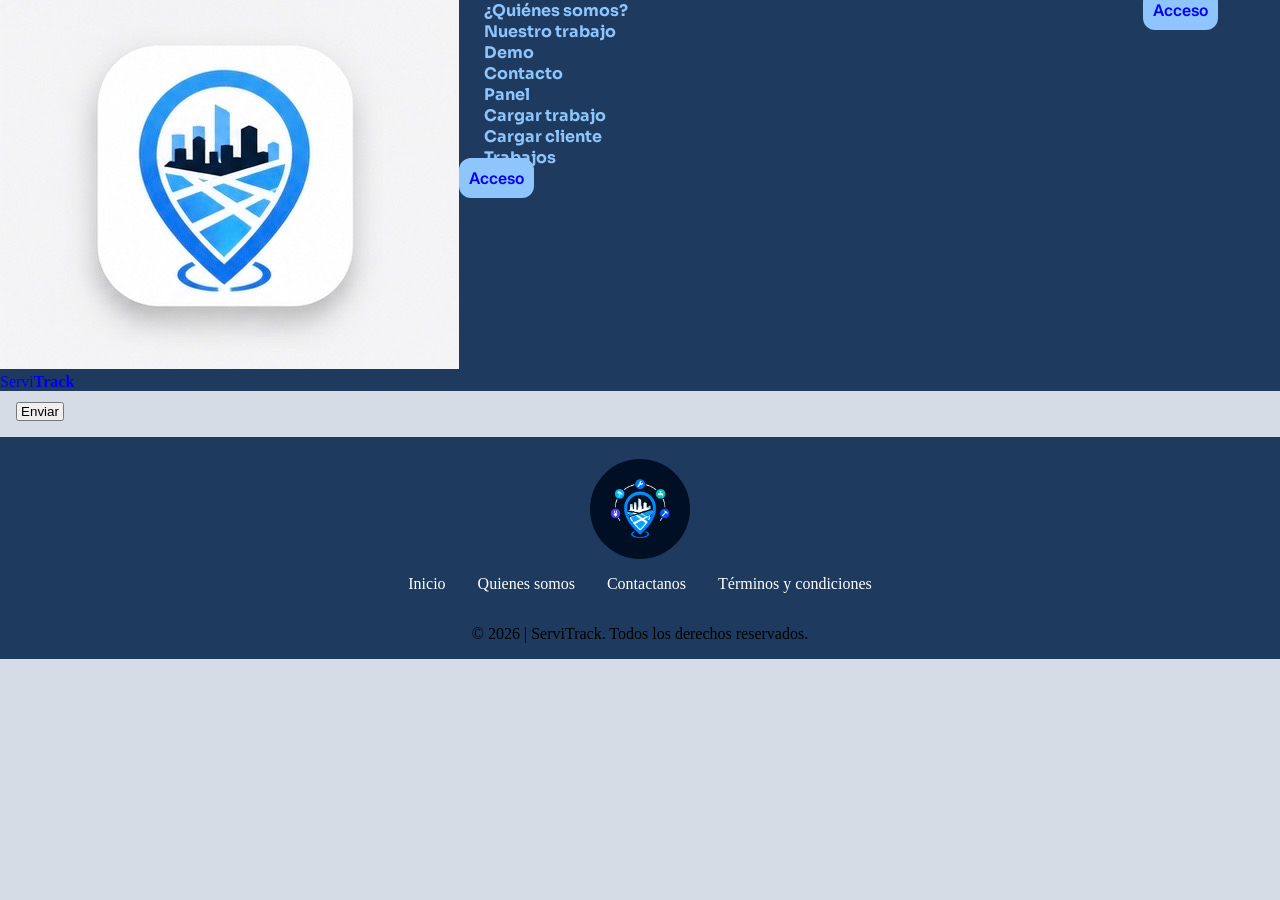
<file: rama-agus/contactanos.html>
<!DOCTYPE html>
<html lang="en">

<head>
    <meta charset="UTF-8">
    <meta name="viewport" content="width=device-width, initial-scale=1.0">
    <title>Servitrack | contactanos</title>
    <link rel="icon" href="./img/logo3.0.jpeg">
    <link rel="stylesheet" href="./css/style.css">
</head>

<body>
   
    <!--ACA esta el form de contactanos-->
     <header class="cabecera">
        <a class="son-grid1 marca" href="#inicio">
            <span class="marca-icono"><img src="./img/logo3.0.jpeg" alt=""></span>
            <span class="marca-texto">Servi<b>Track</b></span>
        </a>
        <button id="menu-btn" type="button" aria-label="Abrir menú" aria-expanded="false">
            <span></span><span></span><span></span>
        </button>
        <nav class="son-grid2" id="menu">
            <ul>
                <li><a class="items-menu" href="#quienes">¿Quiénes somos?</a></li>
                <li><a class="items-menu" href="#trabajo">Nuestro trabajo</a></li>
                <li><a class="items-menu" href="#demo">Demo</a></li>
                <li><a class="items-menu" href="#contacto">Contacto</a></li>
                <li><a class="items-menu" href="php/panel.php">Panel</a></li>
                <li><a class="items-menu" href="CargaDeTrabajo.html">Cargar trabajo</a></li>
                <li><a class="items-menu" href="CargaDeClientes.html">Cargar cliente</a></li>
                <li><a class="items-menu" href="php/trabajos.php">Trabajos</a></li>
                <li class="solo-movil"><a class="boton" href="./acceso.php">Acceso</a></li>
            </ul>
        </nav>
        <div class="son-grid3"><a class="boton" href="php/acceso.php">Acceso</a></div>
    </header>
    <!--ACA TERMINA-->

    <main>
        <h1>Contactanos</h1>
        <form action="contactanos.php" method="POST">
            
            <div class="contactanos-div">
                <label for="name">Nombre:</label>
                <input type="text" id="name" name="name" maxlength="150" required>
            </div>
            <div class="contactanos-div">
                <label for="email">Correo electrónico:</label>
                <input type="email" id="email" name="email" maxlength="300" required>
            </div>
            <div class="contactanos-div">
                <label for="tel">Telefono (opcional):</label>
                <input type="text" id="tel" name="tel" maxlength="10">
            </div>
            <div class="contactanos-div">
                <label for="message">Mensaje:</label>
                <textarea id="message" name="message" class="contactanos-msj"  maxlength="500" required></textarea>
            </div>
            <div class="boton-form">
                <button type="submit">Enviar</button>
            </div>
        </form>
    </main>

    <!--ACA comienza el footer, que incluye logo sin texto, links como en el header y boton de descarga de app-->

    <footer class="footer">
        <div class="footer-logo">
            <img src="./img/logo 2.1.png" width="100px" height="100px" alt="Logo ServiTrack">
        </div>

        <nav class="foot-enlace">
            <a href="index.html">Inicio</a>
            <a href="quienes-somos.html">Quienes somos</a>
            <a href="contactanos.html">Contactanos</a>
            <a href="terminos-y-condiciones.html">Términos y condiciones</a>
        </nav>

        <p class="derechos">&copy; 2026 | ServiTrack. Todos los derechos reservados.</p>
</body>

</html>
</file>
<file: rama-agus/css/style.css>
*{
    margin: 0;
    padding: 0;
    box-sizing: border-box;
    text-decoration: none;
    list-style: none;
}

@font-face {
    font-family:'Sora titulo';
    src: url(../font/Sora-Bold.ttf);
}

@font-face {
    font-family:'Sora subtitulo';
    src: url(../font/Sora-SemiBold.ttf);
}

@font-face {
    font-family:'Inter texto';
    src: url(../font/Inter_18pt-Regular.ttf);
}

@font-face {
    font-family:'Inter botones';
    src: url(../font/Inter_24pt-SemiBold.ttf);
}

:root{
    /*COLORES*/
    --blanco-suave: #F7F9FC;
    --negro-suave: #121826;
    --gris-claro: #D6DCE5;
    --gris-oscuro: #4B5563;
    --azul-claro: #8EC5FC;
    --azul-intermedio: #3B82F6;
    --azul-oscuro: #1E3A5F;
    --verde: #34D399;
    --verde-transparente: #34D39980;
    --violeta: #8B5CF6;
    --celeste: #22D3EE;

    /*TIPOGRAFIAS*/
    --titulos: 'Sora titulo', sans-serif;
    --subtitulo: 'Sora subtitulo', sans-serif;
    --texto: 'Inter texto', sans-serif;
    --botones: 'Inter botones', sans-serif;
}

/*ACA esta el header en grid*/
header{
    display: grid;
    grid-template-columns: 0.5fr 2.5fr 0.5fr;
    grid-template-rows: 1fr;
    background-color: var(--azul-oscuro);
    position: fixed;
    top: 0;
    width: 100%;
    z-index: 9999;

}

.header-logo{
    display: flex;
    justify-content: center;
}

.header-nav{
    display: flex;
    align-items: center;
    
}

.header-nav ul {
    display: flex;
    justify-content:space-around;
    align-items: center;
    width: 100%;
}

.items-menu {
    font-family: var(--titulos);
    color: var(--azul-claro);
    padding: 15px 25px;
    text-align: center;
    min-width: 100px;
    white-space: nowrap;
}

.items-menu:hover{
    font-size: 1rem;
    color: var(--negro-suave);
    transition: 900ms;
    background-color: var(--verde-transparente);
    
}


.header-boton{
    display: flex;
    justify-content: center;
    align-items: center;
}

#menu-btn{
    display: none;
}


/*CLASES RENOMBRADAS PARA QUE SU FUNCION SEA MAS CLARA*/
.footer-logo img{
    margin-top: 1.4rem;
    border-radius: 50%;
}
.footer-logo{
    display: flex;
    justify-content: center;
}
.derechos{
    padding: 1rem;
    text-align: center;
}
/*Modificadores del footer*/
.footer {
    background-color: var(--azul-oscuro);
}
.foot-enlace a{
    padding: 1rem;
    color: white;
    text-align: center;
}
.foot-enlace{
    display: flex;
    justify-content: center;
}
input {
    padding: 5px;
}
.contactanos-div{
    display: flex;
    flex-direction: column;
    padding: 5px 15px;
    width: 250px;
}
.contactanos-msj{
    width: 200%;
    padding: 5px;
    height: 150px;
    resize: none;

}
.boton-form{
    display: flex;
    flex-direction: column;
    padding: 1rem;
    width: 80px;
}

.boton{
    border-radius: 12px;
    background-color: var(--azul-claro);
    padding: 10px;
    font-family: var(--botones);
    font-weight: 650;
}
.boton a{
    color: var(--negro-suave);
}

.boton:hover{
    padding: 12px;
    transition: 900ms;
    background-color: var(--verde);
}

.boton a:hover{
    transition: 900ms;
}
/*aca termina el header*/
/*ACA empieza el sector Demo*/

.clase-section{
    padding: 1rem ;
    margin-top: 100px;
}

#map{
    width: 100%;
    height: 50rem;
    background-color: #3B82F6;
}


/*responsive*/
@media (max-width: 900px){
    header{
        grid-template-columns: 1fr;
        grid-template-rows: auto auto auto;
        gap: 1rem;
        background-color: var(--negro-suave);
    }
    /*CLASES RENOMBRADAS PARA QUE SU FUNCION SEA MAS CLARA*/
    .header-logo,
    .header-nav,
    .header-boton{
        justify-content: center;
    }

    .header-nav{
        flex-direction: column;
        gap: 15px;
    }

    .header-nav ul {
        flex-direction: column;
        width: 100%;
    }
.items-menu:hover{
    color: var(--negro-suave);
    background-color: var(--verde-transparente);

    }

    .items-menu{
        white-space: normal;
        padding: 2px 4px;
        gap: 1rem;
    }
    
    #menu-btn{
        display: block;
    }

    #menu{
        display: none;
    }

    #menu.active{
        display: block;
    }
}

body{
    background-color: var(--gris-claro);
}


/* Clases del panel de usuario */


/*SECCIÓN: tipografía y color base del perfil; se suma a clase-section (<section class="clase-section perfil">)*/
.perfil{
    font-family: var(--texto);
    color: var(--negro-suave);
}


/*AVISOS: el cartel "Cambios guardados" y el de error*/
.perfil-aviso{
    padding: 10px 15px;
    margin-bottom: 1rem;
    border-radius: 12px;
}

.perfil-aviso-exito{
    background-color: var(--verde-transparente);
}

.perfil-aviso-error{
    background-color: var(--gris-oscuro);
    color: var(--blanco-suave);
}


/*PRESENTACIÓN: la tarjeta de arriba con banner, foto, nombre, oficios y localidad*/
.perfil-presentacion{
    background-color: var(--blanco-suave);
    border-radius: 12px;
    margin-bottom: 1rem;
    overflow: hidden;
}

/*Banda de color detrás de la foto*/
.perfil-banner{
    background-color: var(--azul-oscuro);
    height: 120px;
}

/*Contenedor de los textos de la presentación*/
.perfil-datos{
    padding: 0 1.5rem 1.5rem;
}

/*Foto de perfil circular que se superpone al banner*/
.perfil-foto{
    display: block;
    border-radius: 50%;
    object-fit: cover;
    margin-top: -65px;
    border: 4px solid var(--blanco-suave);
}

/*Círculo gris que reemplaza a la foto cuando todavía no hay una (va con perfil-foto; tiene que ir después de ella)*/
.perfil-foto-vacia{
    display: flex;
    align-items: center;
    justify-content: center;
    width: 130px;
    height: 130px;
    background-color: var(--gris-oscuro);
    color: var(--blanco-suave);
}

.perfil-nombre{
    font-family: var(--titulos);
    margin-top: 0.5rem;
}

/*Oficios del trabajador, a modo de titular*/
.perfil-titular{
    font-family: var(--subtitulo);
}

.perfil-ubicacion{
    color: var(--gris-oscuro);
}


/*TARJETAS DEL FORMULARIO: una por sección (datos personales, oficios, contacto, domicilio y foto)*/
.perfil-tarjeta{
    background-color: var(--blanco-suave);
    border-radius: 12px;
    padding: 1.5rem;
    margin-bottom: 1rem;
}

/*Título de cada tarjeta*/
.perfil-titulo{
    font-family: var(--subtitulo);
    color: var(--azul-oscuro);
    margin-bottom: 1rem;
}

/*Fila que acomoda los campos de una tarjeta uno al lado del otro y los baja de renglón si no entran*/
.perfil-fila{
    display: flex;
    flex-wrap: wrap;
    gap: 0.5rem;
}


/*OFICIOS: columna de la derecha con los oficios elegidos (se suma a contactanos-div y ocupa el espacio que sobra)*/
.perfil-oficios-elegidos{
    flex: 1 1 250px;
}

/*Lista de oficios elegidos: se completa en horizontal y baja de renglón cuando no entran*/
.perfil-oficios{
    display: flex;
    flex-wrap: wrap;
    gap: 0.5rem;
    margin: 0.5rem 0;
}

/*Cada oficio elegido: su nombre y su botón Quitar dentro de un recuadro (lo crea el script de oficios)*/
.perfil-oficio-item{
    display: flex;
    align-items: center;
    gap: 0.5rem;
    border: 1px solid var(--gris-oscuro);
    border-radius: 12px;
    padding: 4px 10px;
}


/*BOTONES DE OFICIOS (Agregar y Quitar): mismo color que el resto, pero sin efecto al pasar el mouse ni animación*/
.perfil-boton{
    background-color: var(--azul-claro);
    border: none;
    border-radius: 12px;
    padding: 6px 12px;
    font-family: var(--botones);
    cursor: pointer;
    align-self: flex-start;
}

/*Separa el botón Agregar del campo "Otro"*/
.contactanos-div .perfil-boton{
    margin-top: 0.5rem;
}

/*Contorno visible cuando se llega al botón con el teclado*/
.perfil-boton:focus-visible{
    outline: 2px solid var(--azul-intermedio);
    outline-offset: 2px;
}


/*FOTO DE PERFIL: zona para arrastrar o elegir la imagen*/
.perfil-zona-foto{
    position: relative;
    border: 2px dashed var(--azul-intermedio);
    border-radius: 12px;
    padding: 2rem;
    text-align: center;
    color: var(--gris-oscuro);
}

/*Vista previa de la imagen elegida: oculta hasta que el script le suma la clase "activa"*/
.perfil-vista-previa{
    display: none;
    margin: 1rem auto 0;
    border-radius: 50%;
    object-fit: cover;
}

.perfil-vista-previa.activa{
    display: block;
}

/*Input de archivo invisible que cubre toda la zona: sirve para hacer clic y para soltar el archivo*/
.perfil-input-foto{
    position: absolute;
    top: 0;
    left: 0;
    width: 100%;
    height: 100%;
    opacity: 0;
    cursor: pointer;
}


/*BOTONES DEL FORMULARIO: Guardar cambios y Cancelar*/
.perfil-botones{
    display: flex;
    gap: 1rem;
    margin-bottom: 1rem;
}

/*Texto del enlace Cancelar (que usa la clase boton)*/
.perfil-botones a{
    color: var(--negro-suave);
}
</file>
